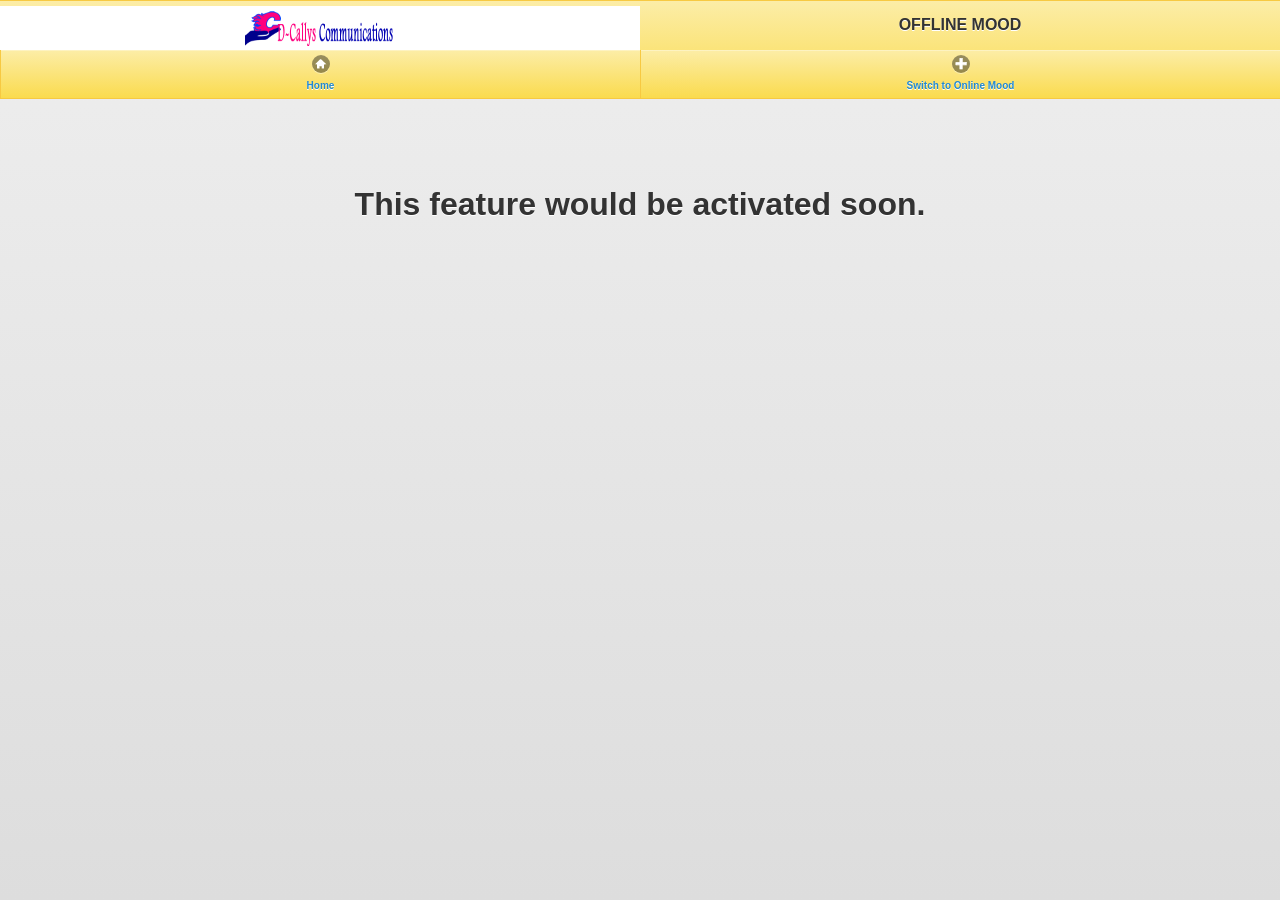
<file: index2.html>
<!DOCTYPE html>
<!--
    Copyright (c) 2012-2016 Adobe Systems Incorporated. All rights reserved.

    Licensed to the Apache Software Foundation (ASF) under one
    or more contributor license agreements.  See the NOTICE file
    distributed with this work for additional information
    regarding copyright ownership.  The ASF licenses this file
    to you under the Apache License, Version 2.0 (the
    "License"); you may not use this file except in compliance
    with the License.  You may obtain a copy of the License at

    http://www.apache.org/licenses/LICENSE-2.0

    Unless required by applicable law or agreed to in writing,
    software distributed under the License is distributed on an
    "AS IS" BASIS, WITHOUT WARRANTIES OR CONDITIONS OF ANY
     KIND, either express or implied.  See the License for the
    specific language governing permissions and limitations
    under the License.
-->
<html>

<head>
    <meta charset="utf-8" />
    <meta name="format-detection" content="telephone=no" />
    <meta name="msapplication-tap-highlight" content="no" />
    <meta name="viewport" content="user-scalable=no, initial-scale=1, maximum-scale=1, minimum-scale=1, width=device-width" />
    <!-- This is a wide open CSP declaration. To lock this down for production, see below. -->
    <meta http-equiv="Content-Security-Policy" content="default-src * 'unsafe-inline'; style-src 'self' 'unsafe-inline'; media-src *" />
    <!-- Good default declaration:
    * gap: is required only on iOS (when using UIWebView) and is needed for JS->native communication
    * https://ssl.gstatic.com is required only on Android and is needed for TalkBack to function properly
    * Disables use of eval() and inline scripts in order to mitigate risk of XSS vulnerabilities. To change this:
        * Enable inline JS: add 'unsafe-inline' to default-src
        * Enable eval(): add 'unsafe-eval' to default-src
    * Create your own at http://cspisawesome.com
    -->
    <!-- <meta http-equiv="Content-Security-Policy" content="default-src 'self' data: gap: 'unsafe-inline' https://ssl.gstatic.com; style-src 'self' 'unsafe-inline'; media-src *" /> -->

<link href="css/jquery.mobile-1.0.min.css" rel="stylesheet" type="text/css"/>

	
    <title>CALLYs Store Web App</title>
 
  <!-- Demo styles -->
 </head>
 <body>
<style>
.loader {
    position: fixed;
    left: 0px;
    top: 0px;
    width: 100%;
    height: 100%;
    z-index: 9999;
    background: url('img/preloader.gif') 50% 50% no-repeat rgb(249,249,249);
    opacity: .8;
}
</style>
<style>
	header {
    position: fixed;
    top: 0;
    left: 0;
    width: 100%; 
	z-index: 99;
	background: #000000;
}
</style>
<div class="loader" hidden></div>
<header>
  <!-- Navigation -->
 
<div data-role="header" data-position="" role="banner" class="ui-header ui-bar-e ui-bar-inherit">
				
				<div data-role="navbar" style="padding-top:5px" class="home-a ui-navbar" role="navigation">
				<ul class="ui-grid-d">
				<li style="background:#ffffff; width:50%" class="ui-block-b"><div align="center" style="margin-top:0px"><img style="width:150px; height:40px" src="img/logo-connect.png"></div></li>
				<li style="margin-top:10px; width:50%;" class="ui-block-e" align="center"><div align="center" style="padding:px">OFFLINE MOOD</div></li></ul>
					<div id="head" data-position="fixed" class=""><ul id="head" class="ui-grid-b">
					
						<li style="width:50%" class="ui-block-a"><a href="#" data-icon="home" class="btnn ui-link ui-btn ui-icon-shop ui-btn-icon-top"><font size="1">Home</font></a></li>
						<li style="width:50%" class="ui-block-b" onclick="javascript:window.location='index.html';"><a  href="#0" data-icon="car" class="btnn buy animsition-link ui-link ui-btn ui-icon-home ui-btn-icon-top"><font size="1">Switch to Online Mood</font></a></li>
						
					</ul></div>
				</div>
			</div>
</header>
<div data-role="content" id="info" class="inf" style="margin-top:150px;display:block">
<div align="center">
<h1> This feature would be activated soon. </h1>
</div>
</div>
 <script src="js/jquery-1.6.4.min.js" type="text/javascript"></script>
<script src="js/jquery.mobile-1.0.min.js" type="text/javascript"></script>
</body>

</html>
</file>
